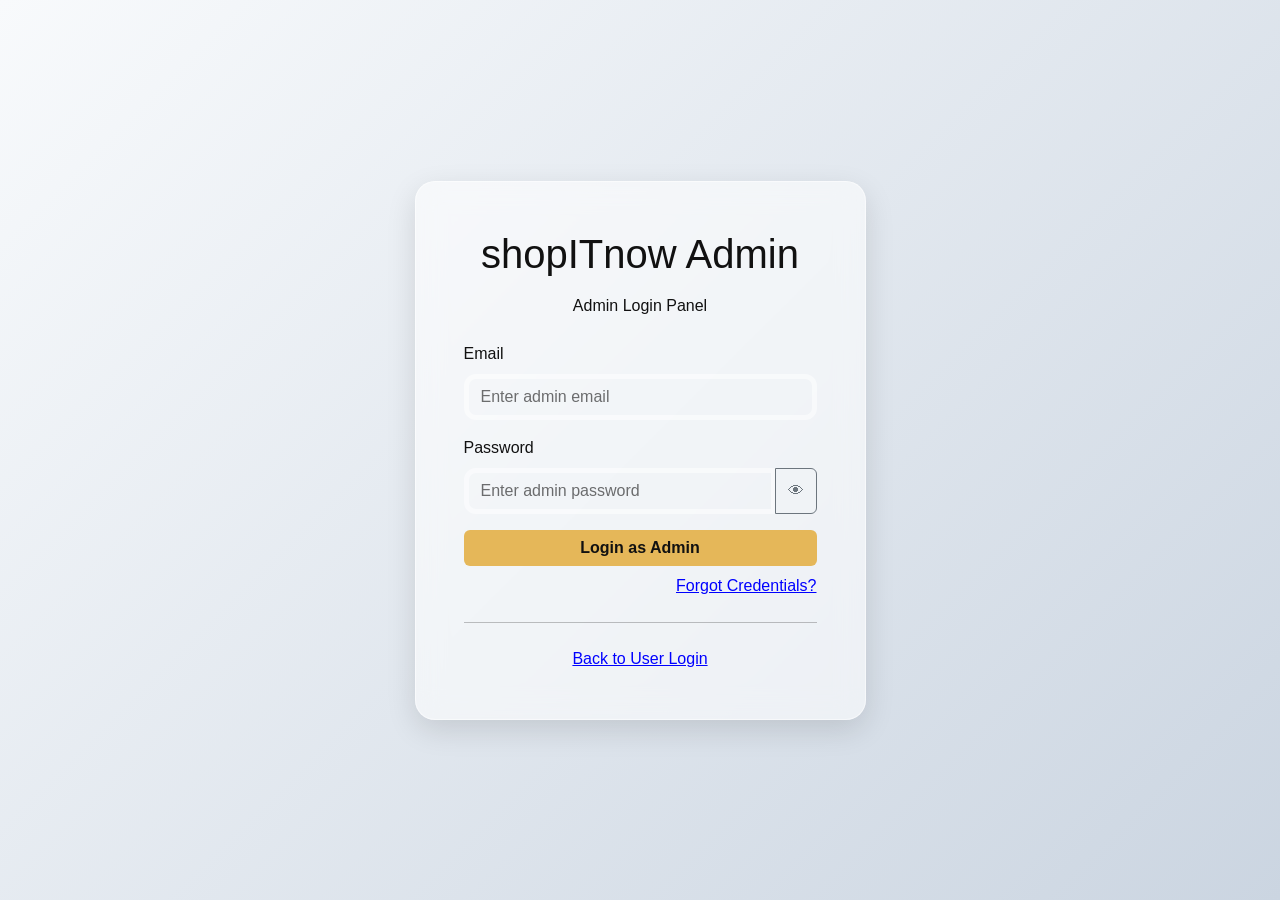
<file: admin/admin.html>
<!doctype html>
<html lang="en">
  <head>
    <meta charset="UTF-8" />

    <meta name="viewport" content="width=device-width, initial-scale=1.0" />

    <title>shopITnow | Admin Login</title>

    <!-- favicon -->
    <link
      rel="icon"
      type="image/png"
      href="../assets/imgs/admin-panel.png"
    />
    <link
      rel="apple-touch-icon"
      sizes="180x180"
      href="../assets/imgs/admin-panel.png"
    />

    <!-- Bootstrap -->

    <link
      href="https://cdn.jsdelivr.net/npm/bootstrap@5.3.3/dist/css/bootstrap.min.css"
      rel="stylesheet"
    />

    <!-- Global CSS -->

    <link rel="stylesheet" href="../styles.css" />

    <!-- Admin CSS -->

    <link rel="stylesheet" href="../css/admin.css" />
  </head>

  <body>
    <div class="container">
      <div class="row justify-content-center align-items-center min-vh-100">
        <div class="col-lg-5 col-md-7">
          <div class="glass p-5">
            <h1 class="text-center mb-3">shopITnow Admin</h1>

            <p class="text-center mb-4">Admin Login Panel</p>

            <div id="adminAlert" class="alert alert-danger d-none"></div>

            <form id="adminLoginForm">
              <div class="mb-3">
                <label class="form-label"> Email </label>

                <input
                  type="email"
                  id="adminEmail"
                  class="form-control"
                  placeholder="Enter admin email"
                />
              </div>

              <div class="mb-3">
                <label class="form-label"> Password </label>

                <div class="input-group">
                  <input
                    type="password"
                    id="adminPassword"
                    class="form-control"
                    placeholder="Enter admin password"
                  />

                  <button
                    type="button"
                    class="btn btn-outline-secondary"
                    id="toggleAdminPassword"
                  >
                    👁
                  </button>
                </div>
              </div>

              <button
                type="submit"
                class="btn btn-primary w-100"
                id="adminLoginBtn"
              >
                Login as Admin
              </button>

              <div class="text-end mt-2">
                <a href="#" id="forgotAdmin"> Forgot Credentials? </a>
              </div>
            </form>

            <hr class="my-4" />

            <div class="text-center">
              <a href="../index.html"> Back to User Login </a>
            </div>
          </div>
        </div>
      </div>
    </div>

    <!-- Bootstrap JS -->

    <script src="https://cdn.jsdelivr.net/npm/bootstrap@5.3.3/dist/js/bootstrap.bundle.min.js"></script>

    <!-- Common Script -->

    <script src="../script.js"></script>

    <!-- Admin Script -->

    <script type="module" src="./admin.js"></script>
  </body>
</html>
</file>
<file: styles.css>
/* shopITnow GLOBAL DESIGN SYSTEM */

/* THEME VARIABLES */

:root {
  --primary: #e5b759;

  --background: #f8fafc;

  --surface: rgba(255, 255, 255, 0.55);

  --text: #111111;

  --border: rgba(255, 255, 255, 0.5);

  --shadow: 0 10px 30px rgba(0, 0, 0, 0.12);

  --danger: #dc3545;

  --success: #198754;
}

[data-theme="dark"] {
  --background: #020617;

  --surface: rgba(255, 255, 255, 0.08);

  --text: #ffffff;

  --border: rgba(255, 255, 255, 0.18);

  --shadow: 0 10px 40px rgba(0, 0, 0, 0.5);
}

/* RESET */

* {
  margin: 0;

  padding: 0;

  box-sizing: border-box;
}

body {
  min-height: 100vh;

  background: linear-gradient(135deg, var(--background), #cbd5e1);

  color: var(--text);

  font-family: "Segoe UI", Arial, sans-serif;

  transition:
    background 0.3s ease,
    color 0.3s ease;
}

[data-theme="dark"] body {
  background: linear-gradient(135deg, #020617, #1e293b);
}

/* TEXT CONTRAST ENGINE */

h1,
h2,
h3,
h4,
h5,
h6,
p,
span,
label,
a,
td,
th,
.card-title,
.card-text {
  color: var(--text);
}

/* [data-theme="dark"] * {
  color: #ffffff;
} */

[data-theme="dark"] a {
  color: rgba(240, 5, 5, 0.877);
  font-weight: 500;
}

/* [data-theme="light"] * {
  color: #111111;
} */

/* GLASSMORPHISM COMPONENT */

.glass {
  background: var(--surface);

  backdrop-filter: blur(14px);

  -webkit-backdrop-filter: blur(14px);

  border: 1px solid var(--border);

  box-shadow: var(--shadow);

  border-radius: 20px;

  transition: 0.3s ease;
}

.glass:hover {
  transform: translateY(-3px);
}

/* NAVBAR */

.navbar {
  background: var(--surface) !important;

  backdrop-filter: blur(14px);

  border-bottom: 1px solid var(--border);
}

.navbar-brand {
  font-size: 1.5rem;

  font-weight: 700;
}

.nav-link {
  font-weight: 500;
}

/* BUTTON SYSTEM */

.btn-primary {
  background: var(--primary);

  border: none;

  color: #111111;

  font-weight: 600;
}

.btn-primary:hover {
  opacity: 0.85;
}

.btn-outline-warning {
  border-color: var(--primary);

  color: var(--text);
}

/* FORM ELEMENTS */

.form-control,
.form-select {
  background: transparent;

  border: 5px solid var(--border);

  color: var(--text);

  border-radius: 12px;
}

.form-control::placeholder {
  color: var(--text);

  opacity: 0.6;
}

.form-control:focus {
  background: transparent;

  color: var(--text);

  border-color: var(--primary);

  box-shadow: 0 0 0 0.25rem rgba(229, 183, 89, 0.25);
}

/* VALIDATION */

.is-invalid {
  border: 2px solid #dc3545 !important;
}

.invalid-feedback {
  display: block;

  color: #dc3545;
}

/* ALERT BOX */

#authAlert {
  display: none;

  border-radius: 12px;
}

/* PRODUCT GRID */

.product-grid {
  display: grid;

  grid-template-columns: repeat(1, 1fr);

  gap: 25px;
}

/* Tablets */

@media (min-width: 768px) {
  .product-grid {
    grid-template-columns: repeat(2, 1fr);
  }
}

/* Desktop */

@media (min-width: 1200px) {
  .product-grid {
    grid-template-columns: repeat(4, 1fr);
  }
}

/* PRODUCT CARD */

.product-card {
  overflow: hidden;

  height: 100%;
}

.product-card img {
  height: 230px;

  width: 100%;

  object-fit: contain;

  padding: 20px;
}

.product-card .price {
  color: var(--primary);

  font-size: 1.3rem;

  font-weight: 700;
}

/* TABLE */

/* TABLE */

.table {
  background: transparent !important;
  --bs-table-bg: transparent;
  --bs-table-color: var(--text);
  border-color: rgba(0, 0, 0, 0.1);
}

.table thead,
.table tbody,
.table tr,
.table th,
.table td {
  background: transparent !important;
  color: #111111 !important;
  border-color: rgba(0, 0, 0, 0.1);
}

/* Dark Mode Table */

[data-theme="dark"] .table {
  background: transparent !important;
  --bs-table-bg: transparent;
  --bs-table-color: #ffffff;
  border-color: rgba(255, 255, 255, 0.1);
}

[data-theme="dark"] .table thead,
[data-theme="dark"] .table tbody,
[data-theme="dark"] .table tr,
[data-theme="dark"] .table th,
[data-theme="dark"] .table td {
  background: transparent !important;
  color: #ffffff !important;
  border-color: rgba(255, 255, 255, 0.1);
}

/* Table hover */

.table-hover tbody tr:hover {
  background: rgba(0, 0, 0, 0.05) !important;
}

[data-theme="dark"] .table-hover tbody tr:hover {
  background: rgba(255, 255, 255, 0.08) !important;
}

/* LOADER */

.spinner-border {
  width: 1rem;

  height: 1rem;
}

/* LINKS */

a {
  text-decoration: underline;
  font-weight: 500;
  color: blue;
}

a:hover {
  text-decoration: underline;
}

/* MOBILE */

@media (max-width: 576px) {
  .glass {
    border-radius: 15px;
  }

  h1 {
    font-size: 1.8rem;
  }
}
</file>
<file: css/admin.css>
.admin-table {
  color: var(--text-color);
  background: transparent;
}

.admin-table thead th {
  color: var(--text-color);
  background: rgba(255,255,255,0.1);
}

.admin-table tbody td {
  color: var(--text-color);
}

.admin-table tbody tr {
  background: transparent;
}

.admin-table tbody tr:hover {
  background: rgba(255,255,255,0.1);
}
</file>
